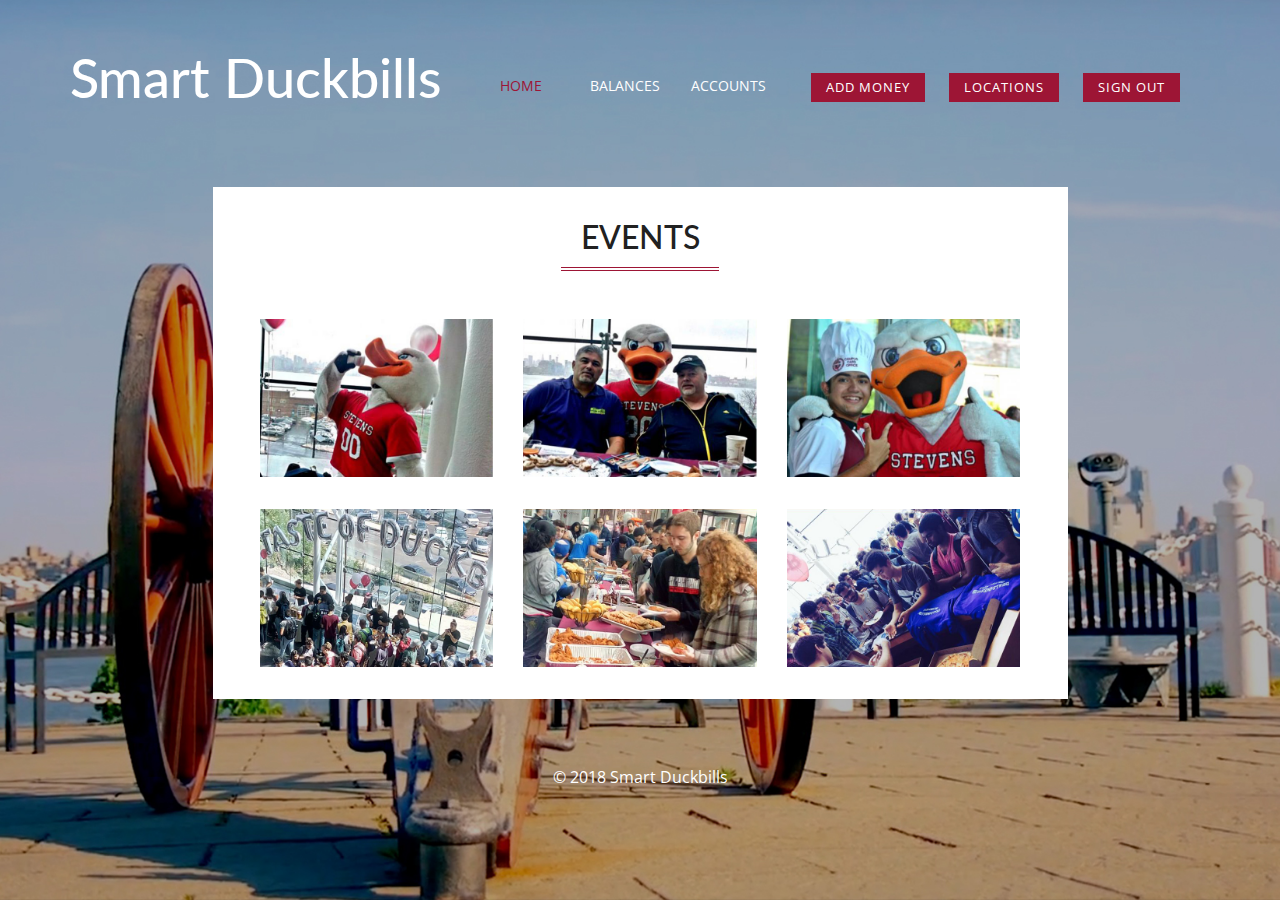
<file: code/Home.html>
<!DOCTYPE html>
<html>

<head>
	<title>Smart Duckbills</title>
	<!-- for-mobile-apps -->
	<meta name="viewport" content="width=device-width, initial-scale=1">
	<meta http-equiv="Content-Type" content="text/html; charset=utf-8" />
	<meta name="keywords" content="Modern CV Responsive web template, Bootstrap Web Templates, Flat Web Templates, Android Compatible web template, 
Smartphone Compatible web template, free webdesigns for Nokia, Samsung, LG, SonyEricsson, Motorola web design" />
	<script type="application/x-javascript"> addEventListener("load", function() { setTimeout(hideURLbar, 0); }, false);
		function hideURLbar(){ window.scrollTo(0,1); } </script>
	<!-- //for-mobile-apps -->
	<link href="css/bootstrap.css" rel="stylesheet" type="text/css" media="all" />
	<link href="css/main-style.css" rel="stylesheet" type="text/css" media="all" />
	<link rel="stylesheet" href="css/swipebox.css">
	<!-- js -->
	<script type="text/javascript" src="js/jquery-2.1.4.min.js"></script>
	<!-- //js -->
	<link href='//fonts.googleapis.com/css?family=Lato:400,100,100italic,300,300italic,400italic,700,700italic,900,900italic'
	 rel='stylesheet' type='text/css'>
	<link href='//fonts.googleapis.com/css?family=Open+Sans:400,300,300italic,400italic,600,600italic,700,700italic,800,800italic'
	 rel='stylesheet' type='text/css'>
	 <script type="text/javascript">
	 	function button_alert(){
	 		alert("Submit success!");
	 	} 
	 </script>
</head>

<body>
	<div class="banner_body">
		<div class="container">
			<div class="w3ls_logo_nav">
				<div class="w3ls_logo_nav_right">
					<div class="sap_tabs">
						<div class="w3ls_logo_nav_left">
							<h1>
								<a href="Home.html">Smart Duckbills</a>
							</h1>
						</div>
						<div id="horizontalTab" style="display: block; width: 100%; margin: 0px;">
							<div class="resp-tabs-container">
								<ul class="resp-tabs-list">
									<li class="resp-tab-item" aria-controls="tab_item-1" id="tab_item-1">Home</li>
									<li class="resp-tab-item" aria-controls="tab_item-3" id="tab_item-3">Balances</li>
									<li class="resp-tab-item" aria-controls="tab_item-4" id="tab_item-4">Accounts</li>

									<button class="addmoney" onclick="location.href='addmoney.html'">Add Money</button>
									<button class="location" onclick="location.href='location.html'">Locations</button>
									<button class="signout" onclick="location.href='index.html'">Sign Out</button>
								</ul>
								<div class="tab-1 resp-tab-content" aria-labelledby="tab_item-1">
									<!-- work -->
									<div class="agileits_agile_about">
										<h3>EVENTS</h3>
										<div class="agileits_agile_about_portfolio">
											<div class="col-md-4 agileits_agile_about_portfolio_left">
												<div class="w3_portfolio_grid view second-effect">
													<a href="images/2.jpg" class="swipebox" title="Spring 2018 Taste of DuckBills Event">
														<img src="images/2.jpg" alt=" " class="img-responsive" />
														<div class="mask">
															<p>EVENT 1</p>
														</div>
													</a>
												</div>
											</div>
											<div class="col-md-4 agileits_agile_about_portfolio_left">
												<div class="w3_portfolio_grid view second-effect">
													<a href="images/3.jpg" class="swipebox" title="Spring 2018 Taste of DuckBills Event">
														<img src="images/3.jpg" alt=" " class="img-responsive" />
														<div class="mask">
															<p>EVENT 2</p>
														</div>
													</a>
												</div>
											</div>
											<div class="col-md-4 agileits_agile_about_portfolio_left">
												<div class="w3_portfolio_grid view second-effect">
													<a href="images/4.jpg" class="swipebox" title="Spring 2018 Taste of DuckBills Event">
														<img src="images/4.jpg" alt=" " class="img-responsive" />
														<div class="mask">
															<p>EVENT 3</p>
														</div>
													</a>
												</div>
											</div>
											<div class="clearfix"> </div>
										</div>
										<div class="agileits_agile_about_portfolio1">
											<div class="col-md-4 agileits_agile_about_portfolio_left">
												<div class="w3_portfolio_grid view second-effect">
													<a href="images/5.jpg" class="swipebox" title="Spring 2018 Taste of DuckBills Event">
														<img src="images/5.jpg" alt=" " class="img-responsive" />
														<div class="mask">
															<p>EVENT 4</p>
														</div>
													</a>
												</div>
											</div>
											<div class="col-md-4 agileits_agile_about_portfolio_left">
												<div class="w3_portfolio_grid view second-effect">
													<a href="images/6.jpg" class="swipebox" title="Spring 2018 Taste of DuckBills Event">
														<img src="images/6.jpg" alt=" " class="img-responsive" />
														<div class="mask">
															<p>EVENT 5</p>
														</div>
													</a>
												</div>
											</div>
											<div class="col-md-4 agileits_agile_about_portfolio_left">
												<div class="w3_portfolio_grid view second-effect">
													<a href="images/7.jpg" class="swipebox" title="Spring 2018 Taste of DuckBills Event">
														<img src="images/7.jpg" alt=" " class="img-responsive" />
														<div class="mask">
															<p>EVENT 6</p>
														</div>
													</a>
												</div>
											</div>
											<div class="clearfix"> </div>
										</div>
										<!-- swipe box js -->
										<script src="js/jquery.swipebox.min.js"></script>
										<script type="text/javascript">
											jQuery(function ($) {
												$(".swipebox").swipebox();
											});
										</script>
										<!-- //swipe box js -->
									</div>
									<!-- //work -->
								</div>

								<div class="tab-4 resp-tab-content" aria-labelledby="tab_item-4">
									<!-- blog -->
									<div class="agileits_agile_about">
										<h3>
											<font>Balances and Recent Transactions</font>
										</h3>
										10 Transactions in
										<select>
											<option value="past 1 week">past 1 week</option>
											<option value="past 1 month">past 1 month</option>
											<option value="past 3 months">past 3 months</option>
											<option value="past 6 months">past 6 months</option>
											<option value="past 1 year">past 1 year</option>
										</select>
										<style type="text/css">
											div.no1 {
												background-color: gray;
												padding: 20px;
											}
										</style>
										<style type="text/css">
											p.no2 {
												display: inline-block;
											}
										</style>
										<style type="text/css">
											li {
												float: left;
											}
										</style>

										<div>

											<div>
												<p style="padding: 20px;">
													<li style="margin:0px 45px">Time </li>
													<li style="margin:0px 45px">Payment Details</li>
													<li style="margin:0px 45px">Transactions </li>
													<li style="margin:0px 45px">Balances</li>
												</p>
											</div>
											<hr/>

											<div class="no1">
												<p class="no2" style="margin:0px 20px">2017-09-15 11:54:10</p>
												<p class="no2" style="margin:0px 50px"> -$9.65</p>
												<p class="no2" style="margin:0px 50px">Gourmet - Pieces 3 - Change</p>
												<p class="no2" style="margin:0px 30px">$11.05</p>
											</div>


											<hr/>

											<div class="no1">
												<p class="no2" style="margin:0px 20px">2017-08-31 11:04:13</p>
												<p class="no2" style="margin:0px 50px"> -$9.65</p>
												<p class="no2" style="margin:0px 50px">Gourmet - Pieces 3 - Change</p>
												<p class="no2" style="margin:0px 30px">$20.70</p>
											</div>


											<hr/>
											<div class="no1">
												<p class="no2" style="margin:0px 20px">2017-08-31 10:17:20</p>
												<p class="no2" style="margin:0px 50px"> +$20.00</p>
												<p class="no2" style="margin:0px 88px">JSA - Payment</p>
												<p class="no2" style="margin:0px 30px">$30.35</p>
											</div>


										</div>



										<div class="clearfix"> </div>
									</div>
									<!-- <div class="modal video-modal fade" id="myModal" tabindex="-1" role="dialog" aria-labelledby="myModal">
										<div class="modal-dialog" role="document">
											<div class="modal-content">
												<div class="modal-header">
													<button type="button" class="close" data-dismiss="modal" aria-label="Close">
														<span aria-hidden="true">&times;</span>
													</button>
												</div>
												<section>
													<div class="modal-body">
														<img src="images/8.jpg" alt=" " class="img-responsive" />
													</div>
												</section>
											</div>
										</div>
									</div> -->
								</div>
							</div>
							<div class="tab-5 resp-tab-content" aria-labelledby="tab_item-5">

								<div class="agileits_agile_about">
									<h3>
										<font>Manage Account</font>
									</h3>
									<div class="agileits_agile_about_mail">
										<form action="#" method="post">
									</div>

									<style>
										.left {
											float: left;
											width: 300px;
											height: 300px;
											/* background-color: red; */
										}

										.right {
											/* background-color: orange; */
											background-color: gray;
											padding: 20px;
											/* margin-left: 10px; */
											height: 300px;
										}
									</style>
									<!-- <style type="text/css">div.no1 {background-color: gray; padding: 20px;}</style>	 -->

									<body>
										<div class="left">
											<p>
												<font size="4">Upload a photo for your ID card</font>
											</p>
											<p>
												<img src="images/user.jpg" alt=" " class="img-responsive" width="256" height="256" />
											</p>
											
											<input type="file" name="file" id="file" style="width:256px; height:20px;" />
											
										</div>
										<div class="right">
											<p>
												<font size="2">JPEG format, color photo (no black and white)</font>
											</p>
											<p>No larger than 1500 x 2000 pixels</p>
											<p>At least 300 x 400 pixels</p>
											<p>File size can be no larger than 2048 KB</p>
											<p>Resolution must be at least 72 dpi</p>
											<p>Photo must be from the top of shoulders to top of head with some blank space above the head
											</p>
											<p>Looking straight ahead (no profile or 3/4 angle)</p>
											<p>No hats, caps, scarves, eyeglasses or sunglasses</p>
											<p>No animals or props</p>
											<p>A straight face or smile - no funny faces, please</p>
											<p>**NOTE: If your photo does not accurately represent you, you will be asked to retake your picture in the Stevens
												ID Card Office before we issue your card to you.**</p>
										</div>
									</body>
									<br></br>
									<button class="submit" type="submit" value="Submit"  onclick="button_alert()">Submit</button>

									<button class="deactivate" type="submit" value="Deactivate">Deactivate Card</button>
									</form>
								</div>
							</div>
						</div>

					</div>
					<script src="js/easyResponsiveTabs.js" type="text/javascript"></script>
					<script type="text/javascript">
						$(document).ready(function () {
							$('#horizontalTab').easyResponsiveTabs({
								type: 'default', //Types: default, vertical, accordion           
								width: 'auto', //auto or any width like 600px
								fit: true   // 100% fit in a container
							});
						});			
					</script>
				</div>
				<div class="clearfix"> </div>
			</div>
			<div class="agileits_copyright">
				<p>© 2018 Smart Duckbills
				</p>
			</div>
		</div>
	</div>
	<!-- for bootstrap working -->
	<script src="js/bootstrap.js"></script>
	<!-- //for bootstrap working -->
</body>

</html>
</file>
<file: code/css/main-style.css>
/*--
Author: W3layouts
Author URL: http://w3layouts.com
License: Creative Commons Attribution 3.0 Unported
License URL: http://creativecommons.org/licenses/by/3.0/
--*/
html, body{
    font-size: 100%;
	font-family: 'Open Sans', sans-serif;
	background: url(../images/1.jpg) no-repeat 0px 0px;
    background-size: cover;
    -webkit-background-size: cover;
    -moz-background-size: cover;
    -o-background-size: cover;
    -ms-background-size: cover;
    background-attachment: fixed;
}
p{
	margin:0;
}
p,ul li,ol li{
	font-size:14px;
}
h1,h2,h3,h4,h5,h6{
	font-family: 'Lato', sans-serif;
	margin:0;
}
ul,label{
	margin:0;
	padding:0;
}
body a:hover{
	text-decoration:none;
}
input[type="submit"],ul.address li ul.address-text li a,.agile_about_blog_right_grid a,.agileits_copyright p a,.agileinfo_map_color_grid_left p a,.wthree_tab_content_pos1 ul li a{
	transition: .5s ease-in;
	-webkit-transition: .5s ease-in;
	-moz-transition: .5s ease-in;
	-o-transition: .5s ease-in;
	-ms-transition: .5s ease-in;
}
.banner_body{
	padding:3em 0 4em;
}
.w3ls_logo_nav_right {
    position: relative;
}
.w3ls_logo_nav_left h1 a{
	font-size:1.5em;
	color:#fff;
	text-decoration:none;
}
/*-- Tabs --*/

.sap_tabs {
	clear: both;
}

.tab_box {
	background: #fd926d;
	padding: 2em;
}

.top1 {
	margin-top: 2%;
}

.resp-tabs-list {
    list-style: none;
    text-align: center;
    position: absolute;
    width:65%;
    top: 0;
    right: 0;
}

.resp-tab-item {
    cursor: pointer;
    display: inline-block;
    margin: 0;
    outline: none;
    -webkit-transition: all 0.3s ease-out;
    -moz-transition: all 0.3s ease-out;
    -ms-transition: all 0.3s ease-out;
    -o-transition: all 0.3s ease-out;
    transition: all 0.3s ease-out;
    width: 14%;
    padding:2em 0 0 0;
    text-transform: uppercase;
    color: #fff;
    text-align: center;
}

.resp-tab-item li:last-child{
	border-right:none;
}

.resp-tab-active,.resp-tab-item:hover {
	text-shadow: none;
	color:#9d1535;
}

.resp-tabs-container {
	clear: left;
}

h2.resp-accordion {
	cursor: pointer;
	padding: 5px;
	display: none;
}

.resp-tab-content {
	display: none;
	padding: 5em 0 0;
}

.resp-content-active, .resp-accordion-active {
	display: block;
}
.location {
	color: #fff;
	background: #9d1535;
	border: none;
	padding: 5px 15px;
	margin-top: 25px;
	margin-left: 20px;
	outline: none;
	text-transform: uppercase;
	font-size: 13px;
	cursor: pointer;
	letter-spacing: 1px;
	font-family: 'Open Sans', sans-serif;
	-webkit-transition: 0.5s all;
	-o-transition: 0.5s all;
	-moz-transition: 0.5s all;
	-ms-transition: 0.5s all;
	transition: 0.5s all;
}
.location:hover {
    background: #000;
	-webkit-transition: 0.5s all;
    -o-transition: 0.5s all;
    -moz-transition: 0.5s all;
    -ms-transition: 0.5s all;
	transition: 0.5s all;
}
.addmoney {
	color: #fff;
	background: #9d1535;
	border: none;
	padding: 5px 15px;
	margin-top: 25px;
	margin-left: 0;
	outline: none;
	text-transform: uppercase;
	font-size: 13px;
	cursor: pointer;
	letter-spacing: 1px;
	font-family: 'Open Sans', sans-serif;
	-webkit-transition: 0.5s all;
	-o-transition: 0.5s all;
	-moz-transition: 0.5s all;
	-ms-transition: 0.5s all;
	transition: 0.5s all;
}
.addmoney:hover {
    background: #000;
	-webkit-transition: 0.5s all;
    -o-transition: 0.5s all;
    -moz-transition: 0.5s all;
    -ms-transition: 0.5s all;
	transition: 0.5s all;
}
.signout {
	color: #fff;
	background: #9d1535;
	border: none;
	padding: 5px 15px;
	margin-top: 25px;
	margin-left: 20px;
	outline: none;
	text-transform: uppercase;
	font-size: 13px;
	cursor: pointer;
	letter-spacing: 1px;
	font-family: 'Open Sans', sans-serif;
	-webkit-transition: 0.5s all;
	-o-transition: 0.5s all;
	-moz-transition: 0.5s all;
	-ms-transition: 0.5s all;
	transition: 0.5s all;
}
.signout:hover {
    background: #000;
	-webkit-transition: 0.5s all;
    -o-transition: 0.5s all;
    -moz-transition: 0.5s all;
    -ms-transition: 0.5s all;
	transition: 0.5s all;
}
.submit {
	color: #fff;
	background: #9d1535;
	border: none;
	padding: 5px 15px;
	margin-top: 25px;
	margin-left: 0;
	outline: none;
	text-transform: uppercase;
	font-size: 13px;
	cursor: pointer;
	letter-spacing: 1px;
	font-family: 'Open Sans', sans-serif;
	-webkit-transition: 0.5s all;
	-o-transition: 0.5s all;
	-moz-transition: 0.5s all;
	-ms-transition: 0.5s all;
	transition: 0.5s all;
}
.submit:hover {
    background: #000;
	-webkit-transition: 0.5s all;
    -o-transition: 0.5s all;
    -moz-transition: 0.5s all;
    -ms-transition: 0.5s all;
	transition: 0.5s all;
}
.deactivate {
	color: #fff;
	background: #9d1535;
	border: none;
	padding: 5px 15px;
	margin-top: 25px;
	margin-left: 530px;
	outline: none;
	text-transform: uppercase;
	font-size: 13px;
	cursor: pointer;
	letter-spacing: 1px;
	font-family: 'Open Sans', sans-serif;
	-webkit-transition: 0.5s all;
	-o-transition: 0.5s all;
	-moz-transition: 0.5s all;
	-ms-transition: 0.5s all;
	transition: 0.5s all;
}
.deactivate:hover {
    background: #000;
	-webkit-transition: 0.5s all;
    -o-transition: 0.5s all;
    -moz-transition: 0.5s all;
    -ms-transition: 0.5s all;
	transition: 0.5s all;
}
/*-- //Tabs --*/
.wthree_tab_content img {
    margin-left:10em;
}
.wthree_tab_content{
	position:relative;
	width: 75%;
    margin: 0 auto;
}
.wthree_tab_content_pos1{
	position: absolute;
    bottom:15%;
    right:7%;
}
.wthree_tab_content_pos1 ul li{
	display:inline-block;
}
.wthree_tab_content_pos1 ul li a{
	width:30px;
	height:30px;
}
.wthree_tab_content_pos1 ul li a.facebook{
	background:url(../images/img-sp.png) no-repeat -75px -33px #3b5998;
	display:block;
}
.wthree_tab_content_pos1 ul li a.twitter{
	background:url(../images/img-sp.png) no-repeat 1px -33px #55acee;
	display:block;
}
.wthree_tab_content_pos1 ul li a.g{
	background:url(../images/img-sp.png) no-repeat -38px -34px #dd4b39;
	display:block;
}
.wthree_tab_content_pos1 ul li a.facebook:hover{
	background:url(../images/img-sp.png) no-repeat -75px -33px #2C4374;
	display:block;
}
.wthree_tab_content_pos1 ul li a.twitter:hover{
	background:url(../images/img-sp.png) no-repeat 1px -33px #3B93D7;
	display:block;
}
.wthree_tab_content_pos1 ul li a.g:hover{
	background:url(../images/img-sp.png) no-repeat -38px -34px #C23C2B;
	display:block;
}
.wthree_tab_content_pos{
	position: absolute;
    top: 6%;
    left:-22%;
    width: 60%;
    padding: 1.5em;
    background: #9d1535;
}
.wthree_tab_content_pos_grid{
	padding: 1.5em;
    border: 4px double #fff;
}
.wthree_tab_content_pos_grid h2 {
    font-size: 1.2em;
    color: #000;
    background: #FFEB00;
    display: inline-block;
    padding: .5em 1.5em;
    position: relative;
}
.wthree_tab_content_pos_grid h2:before {
    width: 0;
    height: 0;
    position: absolute;
    content: '';
    bottom: -9px;
    left: 12px;
    border-style: solid;
    border-width:13px 40px 0 0px;
    border-color: #FFEB00 transparent transparent transparent;
}
.wthree_tab_content_pos_grid h3 {
    font-size:2em;
    color: #212121;
    margin: 0.5em 0 0;
}
.wthree_tab_content_pos_grid h6 {
    font-size: 1em;
    color: #424242;
    margin-top: 0.8em;
}
ul.address {
    margin-top: 1em;
    border-top: 1px solid #424242;
    padding-top: 0.5em;
}
ul.address li {
    display: block;
}
ul.address li ul.address-text li:nth-child(1) {
    width: 28%;
}
ul.address li ul.address-text li {
    display: inline-block;
    color: #fff;
    margin-top: 1em;
    font-weight: 100;
}
ul.address li ul.address-text li a {
    color: #fff;
    text-decoration: none;
}
ul.address li ul.address-text li a:hover{
    color: #212121;
}
.agileits_copyright{
	margin:4em 0 0;
	text-align:center;
}
.agileits_copyright p{
	color:#fff;
	line-height:1.8em;
	font-size:1em;
}
.agileits_copyright p a{
	text-decoration:none;
	color:#FFEB00;
}
.agileits_copyright p a:hover{
	color:#fff;
}
/*-- about --*/
.agile_about,.agileits_agile_about{
	padding:2em;
	background:#fff;
	width: 75%;
}
.agile_about{
	position:relative;
	margin: 3em auto 0;
}
.agileits_agile_about{
	margin: 0 auto;
}
.agile_about_pos{
	position: absolute;
    top: -110%;
    left:42%;
}
.agileits_agile_about h3{
	text-align:center;
	color:#212121;
	font-size:2em;
	position:relative;
	padding-bottom:.5em;
	margin-bottom:1.5em;
}
.agileits_agile_about h3:after{
	content: '';
    position: absolute;
    bottom: 0;
    left: 40%;
    border-bottom: 4px double #9d1535;
    width: 20%;
}
.agileits_agile_about_left p{
	color:#999;
	line-height:2em;
}
.agileits_agile_about_right h4{
	font-size: 1em;
    color: #212121;
    position: relative;
    line-height: 2em;
    padding-left: 2.5em;
}
.agileits_agile_about_right h4:before{
	content: '';
    background: url(../images/img-sp.png) no-repeat -2px -1px;
    display: block;
    width: 25px;
    height: 25px;
    position: absolute;
    top: 0%;
    left: 0%;
}
.skills {
	width: 100%;
    margin: 1em 0 0;
    height: 20px;
    background: #EBEBEB;
}
.skills,.skills1,.skills2,.skills3,.skills4{
	position:relative;
}
.bar{
	position:absolute;
	top:0%;
	left:5%;
}
.bar p{ 
	color: #212121;
    font-size: 13px;
	text-transform:uppercase;
}
.skill1,.skill3,.skill4,.skill5 {
	height: 100%;
	display: block;
	background-color:#F1DE00;
}
.agileits_skills_grids{
	margin:1em 0 0;
}
/*-- blog --*/
.agile_about_blog_left_grid{
	position:relative;
}
.agile_about_blog_left_grid_pos{
	position:absolute;
	top:5%;
	right:5%;
	width:100px;
	height:100px;
	background:#9d1535;
}
.agile_about_blog_left_grid_pos ul li{
	display: block;
    font-size: 14px;
    color: #fff;
    text-align: center;
    padding: .7em 0 0;
}
.agile_about_blog_left_grid_pos ul li:first-child{
	font-size: 1.3em;
    border-bottom: 1px solid #fff;
    padding: .5em 0;
    font-weight: bold;
}
.modal-header {
    font-size: 2em;
    text-align: center;
    color: #212121;
    padding: 20px;
}
.modal-header .close {
    margin-top: -2px;
    width: 25px;
    height: 25px;
    border-radius: 25px;
    background:#9d1535;
    color: #fff;
    opacity: 1;
	outline:none;
}
.modal-body p {
    margin: 2em 1em 1em;
    line-height: 2em;
    color: #999;
}
.modal-body p i{
	color:#212121;
	display:block;
	margin:1em 0 0;
}
.agile_model a{
	font-size:1.3em;
	color:#212121;
	text-transform:capitalize;
	text-decoration:none;
}
.agile_model a:focus{
	outline:none;
}
.agile_model a:hover{
	color:#9d1535;
}
.agile_about_blog_right_grid_list ul{
	padding:1em 0;
}
.agile_about_blog_right_grid_list ul li{
	color:#999;
	margin-right:1.5em;
	display:inline-block;
}
.agile_about_blog_right_grid_list ul li span{
	padding-right:1em;
	color:#9d1535;
}
.agile_about_blog_right_grid_list ul li a{
	color:#999;
	text-decoration:none;
}
.agile_about_blog_right_grid_list ul li a:hover{
	color:#9d1535;
}
.agile_about_blog_right_grid p{
	color:#999;
	line-height:2em;
}
.agile_model {
    margin: 3em 0 0;
}
.agileits_agile_about_blog:nth-child(3){
	margin:2em 0 0;
}
/*-- portfolio --*/
.agileits_agile_about_portfolio1 {
    margin: 2em 0 0;
}
.view {
    float: none;
    overflow: hidden;
    position: relative;
    text-align: center;
}
.view .mask, .view .content {
   position: absolute;
   overflow: hidden;
   top: 0;
   left: 0;
}
.view img {
   display: block;
   position: relative;
}
/* SECOND EFFECTS */

.second-effect .mask {
   opacity: 0;
   overflow:visible;
   border:0px solid rgba(0,0,0,0.7);
   -moz-box-sizing:border-box;
   -webkit-box-sizing:border-box;
   box-sizing:border-box;
   -o-box-sizing:border-box;
   -ms-box-sizing:border-box;
   -webkit-transition: all 0.4s ease-in-out;
   -moz-transition: all 0.4s ease-in-out;
   -o-transition: all 0.4s ease-in-out;
   -ms-transition: all 0.4s ease-in-out;
   transition: all 0.4s ease-in-out;
   text-align:center;
   width:100%;
   height:100%;
}
.second-effect:hover .mask {
	opacity: 1;
    border:50px solid rgba(35, 214, 231, 0.64);
    background: rgba(0, 0, 0, 0.45);
}
.second-effect .mask p {
    font-size:1em;
    color: #fff;
    text-transform: capitalize;
    padding: 1em 0 0;
	display: inline-block;
}
/*-- contact --*/
.agileits_agile_about_mail input[type="text"],.agileits_agile_about_mail input[type="email"],.agileits_agile_about_mail textarea{
	outline: none;
    background: #FCFCFC;
    border:1px solid #DDDDDD;
    padding: 10px;
    font-size: 14px;
    color: #999;
    width: 100%;
}
.agileits_agile_about_mail textarea{
	min-height: 200px;
    margin: 1em 0 1em 1.1em;
    width: 95.9% !important;
}
.agileits_agile_about_mail input[type="submit"]{
	outline: none;
    background:#9d1535;
    border:none;
    padding: 10px 0;
    font-size: 14px;
    color: #fff;
    width: 30%;
	text-transform:uppercase;
	margin-left:1.1em;
}
.agileits_agile_about_mail input[type="submit"]:hover{
	background:#FFEB00;
	color:#212121;
}
.agileits_agile_about_mail input[type="email"],.agileits_agile_about_mail input[type="text"]:nth-child(1){
	margin-bottom:1em;
}
.w3agile_map{
	position:relative;
	text-align: center;
}
.agileinfo_map_color{
	position: absolute;
    top: 0%;
    left:12.5%;
    background:rgba(34, 34, 34, 0.67);
}
.w3agile_map iframe, .agileinfo_map_color {
    width: 75%;
    min-height:200px;
}
.agileinfo_map_color_grid_left h4{
	font-weight:600;
	color:#fff;
	font-size:1.2em;
	padding-bottom:.5em;
	position:relative;
	margin-bottom:1em;
}
.agileinfo_map_color_grid_left h4 span{
	padding-right:1em;
	color:#9d1535;
}
.agileinfo_map_color_grid_left h4:after{
	content: '';
    background: #fff;
    height: 2px;
    width: 23%;
    position: absolute;
    bottom: 0%;
    left: 19%;
}
.agileinfo_map_color_grid_left p{
	color:#fff;
	line-height:2em;
}
.agileinfo_map_color_grid {
    padding: 3em 3em 0;
    text-align: center;
}
.agileinfo_map_color_grid_left p a{
	color:#fff;
	text-decoration:none;
}
.agileinfo_map_color_grid_left p a:hover{
	color:#9d1535;
}
/*-----start-responsive-design------*/
@media (max-width:1366px){
	.wthree_tab_content {
		width: 67%;
	}
	.wthree_tab_content_pos1 {
		right: -5%;
	}
	.agile_about_pos {
		left: 43%;
	}
}
@media (max-width:1280px){
	.wthree_tab_content img {
		margin-left: 8em;
	}
	.wthree_tab_content_pos1 {
		right: -1%;
	}
}
@media (max-width:1080px){
	.wthree_tab_content_pos {
		top: 4%;
		width: 73%;
		padding: 1em;
	}
	.agile_about, .agileits_agile_about,.w3agile_map iframe, .agileinfo_map_color {
		width: 80%;
	}
	.w3ls_logo_nav_left h1 a {
		font-size: 1.3em;
	}
	.wthree_tab_content_pos_grid h3 {
		font-size: 1.8em;
	}
	.wthree_tab_content_pos1 {
		right: -10%;
	}
	.second-effect:hover .mask {
		border: 42px solid rgba(35, 214, 231, 0.64);
	}
	.agile_model {
		margin: 1.5em 0 0;
	}
	.agileits_agile_about h3 {
		font-size: 1.8em;
	}
	.agileinfo_map_color {
		left: 10%;
	}
	.agileinfo_map_color_grid_left h4:after {
		left: 17%;
	}
	.agileinfo_map_color_grid_left {
		padding: 0;
	}
}
@media (max-width:1024px){
	.agile_about_pos {
		left: 44%;
		width: 100px;
		top: -79%;
	}
	.agile_about, .agileits_agile_about {
		padding: 1.8em;
	}
}
@media (max-width: 991px){
	.w3ls_logo_nav_left h1 a {
		font-size: 1.2em;
	}
	.resp-tab-item {
		width: 19%;
		padding: 1.5em 0 0;
	}
	
	.wthree_tab_content_pos_grid h2 {
		font-size: 1em;
	}
	.wthree_tab_content_pos_grid h3 {
		font-size: 1.5em;
	}
	.wthree_tab_content_pos_grid {
		padding: 1em;
	}
	.wthree_tab_content_pos {
		top: -5%;
	}
	.wthree_tab_content_pos1 {
		right: -20%;
	}
	.agileits_copyright p {
		font-size: 14px;
	}
	.agileits_agile_about h3 {
		font-size: 1.6em;
		margin-bottom: 1.2em;
	}
	.agileits_agile_about h3:after {
		left: 35%;
		width: 30%;
	}
	.agileits_agile_about_right {
		margin: 2em 0 1em;
	}
	.agileits_agile_about_portfolio_left {
		float: left;
		width: 33.33%;
	}
	.agile_about, .agileits_agile_about, .w3agile_map iframe, .agileinfo_map_color {
		width: 90%;
	}
	.second-effect:hover .mask {
		border: 30px solid rgba(35, 214, 231, 0.64);
	}
	.agileits_agile_about_mail_left:nth-child(2) {
		margin: 1em 0 0;
	}
	.agileinfo_map_color_grid_left {
		float: left;
		width: 33.33%;
	}
	.agileinfo_map_color_grid_left p {
		font-size: 13px;
	}
	.agileinfo_map_color {
		left: 5%;	
	}
}
@media (max-width: 800px){
	.resp-tab-content {
		padding: 3em 0 0;
	}
}
@media (max-width: 768px){
	.wthree_tab_content img {
		margin-left: 6.5em;
	}
	.resp-tab-content {
		padding: 4em 0 0;
	}
	.wthree_tab_content_pos1 {
		right:-16%;
	}
}
@media (max-width: 736px){
	.w3ls_logo_nav_left h1 a {
		font-size: 1.1em;
	}
	.resp-tab-item {
		width: 19%;
		padding: 1.3em 0 0;
	}
	.second-effect:hover .mask {
		border: 27px solid rgba(35, 214, 231, 0.64);
	}
	.agileinfo_map_color_grid {
		padding: 3em 2em 0;
	}
	.agile_about, .agileits_agile_about, .w3agile_map iframe, .agileinfo_map_color {
		width: 91%;
	}
	.agileinfo_map_color {
		left: 4.5%;
	}
}
@media (max-width: 667px){
	.wthree_tab_content img {
		margin-left: 0;
	}
	.wthree_tab_content_pos1 {
		right: 4%;
	}
	.wthree_tab_content_pos {
		top: auto;
		left: 0%;
		width: 100%;
	}
	.wthree_tab_content {
		width: 80%;
		padding-bottom: 21em;
	}
	.resp-tab-content {
		padding: 3em 0 0;
	}
	.second-effect:hover .mask {
		border: 21px solid rgba(35, 214, 231, 0.64);
	}
}
@media (max-width: 640px){
	.w3ls_logo_nav_left h1 a {
		font-size: 1em;
	}
	.resp-tab-item {
		font-size: 13px;
	}
	.wthree_tab_content_pos_grid {
		padding: 1.5em;
	}
	.wthree_tab_content {
		padding-bottom: 22em;
	}
	.agileits_copyright {
		margin: 3em 0 0;
	}
	.agileits_agile_about_portfolio_left {
		float: none;
		width: 75%;
		margin: 0 auto;
	}
	.agileits_agile_about_portfolio_left:nth-child(2) {
		margin: 1em auto;
	}
	.agileits_agile_about_portfolio1 {
		margin: 1em 0 0;
	}
	.second-effect:hover .mask {
		border: 86px solid rgba(35, 214, 231, 0.64);
	}
	.agileinfo_map_color {
		left: 4.6%;
	}
	.agileinfo_map_color_grid {
		padding: 2.5em 1em 0;
	}
	.agileits_agile_about_mail input[type="submit"] {
		width: 45%;
	}
}
@media (max-width: 600px){
	.resp-tab-item {
		padding: 1.1em 0 0;
	}
	.banner_body {
		padding: 3em 0;
	}
	.agile_about_pos {
		left: 41%;
	}
	.second-effect:hover .mask {
		border: 77px solid rgba(35, 214, 231, 0.64);
	}
	.agileits_agile_about h3 {
		font-size: 1.5em;
	}
	.agile_model a {
		font-size: 1.2em;
	}
	.modal-header {
		font-size: 1.7em;
		padding: 15px;
	}
	.agileinfo_map_color {
		left: 4.5%;
	}
}
@media (max-width: 568px){
	.w3ls_logo_nav_left {
		text-align: center;
	}
	.resp-tabs-list {
		width: 100%;
		position: inherit;
		padding: 1em 0 0;
	}
	.banner_body {
		padding: 2em 0;
	}
	.resp-tab-content {
		padding: 3em 0 0;
	}
	.agileits_copyright {
		margin: 2em 0 0;
	}
	.agileits_agile_about {
		padding: 1.5em;
	}
	.resp-tab-item {
		padding: 0;
	}
	.second-effect:hover .mask {
		border: 72px solid rgba(35, 214, 231, 0.64);
	}
	.agileinfo_map_color {
		left: 4.4%;
	}
}
@media (max-width: 480px){
	.wthree_tab_content_pos_grid h3 {
		font-size: 1.3em;
	}
	.wthree_tab_content {
		width: 90%;
		padding-bottom: 21.5em;
	}
	.agileits_agile_about_left,.agileits_agile_about_right,.agileits_skills_grid{
		padding: 0;
	}
	.agileits_agile_about_portfolio_left {
		width: 93%;
	}
	.agileinfo_map_color_grid_left {
		float: none;
		width: 100%;
	}
	.agileinfo_map_color_grid_left:nth-child(2) {
		margin: 2em 0;
	}
	.agileinfo_map_color_grid {
		padding: 2em 1em 0;
	}
	.w3agile_map iframe, .agileinfo_map_color {
		min-height: 410px;
	}
	.agileinfo_map_color_grid_left h4:after {
		left: 29%;
		width: 15%;
	}
}
@media (max-width: 414px){
	.wthree_tab_content_pos_grid h6 {
		font-size: 14px;
	}
	.agile_about_pos {
		left: 38%;
	}
	.second-effect:hover .mask {
		border: 63px solid rgba(35, 214, 231, 0.64);
	}
	.agile_model a {
		font-size: 1.1em;
	}
	.agileits_agile_about_blog_left,.agileits_agile_about_blog_right,.agileits_agile_about_mail_left{
		padding: 0;
	}
	.agile_about, .agileits_agile_about, .w3agile_map iframe, .agileinfo_map_color {
		width: 100%;
	}
	.agileits_agile_about_mail textarea {
		margin: 1em 0 1em;
		width: 100% !important;
	}
	.agileits_agile_about_mail input[type="submit"] {
		width: 100%;
		margin: 0;
	}
	.agileinfo_map_color {
		left: 0;
	}
	.w3agile_map iframe, .agileinfo_map_color {
		min-height: 430px;
	}
}
@media (max-width: 384px){
	.resp-tab-item {
		width: 100%;
		display: block;
		padding: .5em 0;
	}
	.resp-tab-active, .resp-tab-item:hover {
		text-shadow: none;
		color: #fff;
		background: #9d1535;
	}
	.resp-tab-content {
		padding: 1em 0 0;
	}
	.wthree_tab_content {
		width: 100%;
		padding-bottom: 21.2em;
	}
	.wthree_tab_content_pos_grid h3 {
		font-size: 1.2em;
	}
	.agile_about {
		padding: 1.5em;
	}
	.agile_about_pos {
		width: 90px;
	}
	.agileits_agile_about h3:after {
		left: 30%;
		width: 40%;
	}
	.agileits_agile_about_portfolio_left {
		width: 100%;
	}
}
@media (max-width: 375px){
	.wthree_tab_content {
		padding-bottom: 23.2em;
	}
	.second-effect:hover .mask {
		border: 58px solid rgba(35, 214, 231, 0.64);
	}
	.modal-body p {
		margin: 2em 0em 1em;
	}
}
@media (max-width:320px){
	.wthree_tab_content_pos_grid {
		padding: 1em;
	}
	.wthree_tab_content_pos_grid h2 {
		font-size: 14px;
	}
	.wthree_tab_content_pos_grid h3 {
		font-size:1.1em;
	}
	.wthree_tab_content_pos_grid h6,.agile_about_blog_left_grid_pos ul li,.agileits_agile_about_mail input[type="text"], .agileits_agile_about_mail input[type="email"], .agileits_agile_about_mail textarea {
		font-size: 13px;
	}
	.agile_model a,.agileinfo_map_color_grid_left h4 {
		font-size: 1em;
	}
	.agileinfo_map_color_grid_left h4:after {
		left: 27%;
	}
	.w3agile_map iframe, .agileinfo_map_color {
		min-height: 400px;
	}
	.agileits_agile_about_blog:nth-child(3) {
		margin: 1em 0 0;
	}
	.agile_about_blog_right_grid_list ul {
		padding: .5em 0;
	}
	p, ul li, ol li {
		font-size: 13px;
	}
	ul.address li ul.address-text li {
		font-size: 11px;
	}
	.wthree_tab_content {
		padding-bottom: 18em;
	}
	.agileits_copyright p {
		font-size: 13px;
	}
	.agileits_copyright {
		margin: 1.5em 0 0;
	}
	.agileits_agile_about h3 {
		font-size: 1.4em;
		margin-bottom: 1em;
	}
	.agileits_agile_about h3:after {
		left: 22%;
		width: 55%;
	}
	.agileits_agile_about_right h4 {
		font-size: 14px;
	}
	.agileits_skills_grids {
		margin: 0;
	}
	.agileits_agile_about_right {
		margin:1.5em 0 0.5em;
	}
	.bar {
		top: 13%;
	}
	.bar p {
		font-size: 12px;
	}
	.agileits_agile_about_portfolio_left {
		padding: 0;
	}
	.second-effect:hover .mask {
		border: 50px solid rgba(35, 214, 231, 0.64);
	}
	.agileits_agile_about_portfolio_left:nth-child(2) {
		margin: 1em auto;
	}
	.agileits_agile_about_portfolio1 {
		margin: 1em 0 0;
	}
	.agile_about_blog_left_grid_pos {
		width: 80px;
		height: 80px;
	}
	.agile_about_blog_left_grid_pos ul li:first-child {
		font-size: 1.1em;
	}
	.modal-header {
		font-size: 1.4em;
	}
	.agileits_agile_about {
		padding: 1em;
	}
	.w3ls_logo_nav_left h1 a {
		font-size: .9em;
	}
}
</file>
<file: code/css/swipebox.css>
/*! Swipebox v1.2.8 | Constantin Saguin csag.co | MIT License | github.com/brutaldesign/swipebox */
html.swipebox-html.swipebox-touch {
  overflow: hidden !important;
}

#swipebox-overlay img {
  border: none !important;
}

#swipebox-overlay {
  width: 100%;
  height: 100%;
  position: fixed;
  top: 0;
  left: 0;
  z-index: 99999 !important;
  overflow: hidden;
  -webkit-user-select: none;
  -moz-user-select: none;
  -ms-user-select: none;
  user-select: none;
}

#swipebox-container {
  position: relative;
  width: 100%;
  height: 100%;
}

#swipebox-slider {
  -webkit-transition: -webkit-transform 0.4s ease;
  transition: transform 0.4s ease;
  height: 100%;
  left: 0;
  top: 0;
  width: 100%;
  white-space: nowrap;
  position: absolute;
  display: none;
  cursor: pointer;
}
#swipebox-slider .slide {
  height: 100%;
  width: 100%;
  line-height: 1px;
  text-align: center;
  display: inline-block;
}
#swipebox-slider .slide:before {
  content: "";
  display: inline-block;
  height: 43%;
  width: 1px;
  margin-right: -1px;
}
#swipebox-slider .slide img, #swipebox-slider .slide .swipebox-video-container {
  display: inline-block;
  max-height: 100%;
  max-width: 100%;
  margin: 0;
  padding: 0;
  width: auto;
  height: auto;
  vertical-align: middle;
}
#swipebox-slider .slide .swipebox-video-container {
  background: none;
  max-width: 1140px;
  max-height: 100%;
  width: 100%;
  padding: 5%;
  -webkit-box-sizing: border-box;
  box-sizing: border-box;
  -moz-box-sizing: border-box;
}
#swipebox-slider .slide .swipebox-video-container .swipebox-video {
  width: 100%;
  height: 0;
  padding-bottom: 56.25%;
  overflow: hidden;
  position: relative;
}
#swipebox-slider .slide .swipebox-video-container .swipebox-video iframe {
  width: 100% !important;
  height: 100% !important;
  position: absolute;
  top: 0;
  left: 0;
}
#swipebox-slider .slide-loading {
  background: url(../images/loader.gif) no-repeat center center;
}

#swipebox-bottom-bar,
#swipebox-top-bar {
  -webkit-transition: 0.5s all;
  transition: 0.5s all;
  -moz-transition: 0.5s all;
  position: absolute;
  left: 0;
  z-index: 999;
  height: 50px;
  width: 100%;
}

#swipebox-bottom-bar {
  bottom: -50px;
}
#swipebox-bottom-bar.visible-bars {
  -webkit-transform: translate3d(0, -50px, 0);
  transform: translate3d(0, -50px, 0);
  -moz-transform: translate3d(0, -50px, 0);
  -o-transform: translate3d(0, -50px, 0);
  -ms-transform: translate3d(0, -50px, 0);
}

#swipebox-top-bar {
    bottom: 22%;
}
#swipebox-title {
    display: block;
    width: 45%;
    text-align: center;
    margin: 0 auto !important;
}

#swipebox-prev,
#swipebox-next,
#swipebox-close {
  background-image: url(../images/icons.png)!important;
  background-repeat: no-repeat;
  border: none !important;
  text-decoration: none !important;
  cursor: pointer;
  width: 50px;
  height: 50px;
  top: 0;
}

#swipebox-arrows {
  display: block;
  margin: 0 auto;
  width: 100%;
  height: 50px;
}

#swipebox-prev {
  background-position: -32px 13px;
  float: left;
}

#swipebox-next {
  background-position: -78px 13px;
  float: right;
}

#swipebox-close {
	right: 50px;
	top: 12px;
	position: absolute;
	z-index: 9999;
	background-position: 15px 12px;
}
.swipebox-no-close-button #swipebox-close {
  display: none;
}

#swipebox-prev.disabled,
#swipebox-next.disabled {
  opacity: 0.3;
}

.swipebox-no-touch #swipebox-overlay.rightSpring #swipebox-slider {
  -webkit-animation: rightSpring 0.3s;
  animation: rightSpring 0.3s;
  -moz-animation: rightSpring 0.3s;
}
.swipebox-no-touch #swipebox-overlay.leftSpring #swipebox-slider {
  -webkit-animation: leftSpring 0.3s;
  animation: leftSpring 0.3s;
  -moz-animation: leftSpring 0.3s;
}

.swipebox-touch #swipebox-container:before, .swipebox-touch #swipebox-container:after {
  -webkit-backface-visibility: hidden;
  backface-visibility: hidden;
  -webkit-transition: all .3s ease;
  transition: all .3s ease;
  -moz-transition: all .3s ease;
  content: ' ';
  position: absolute;
  z-index: 999;
  top: 0;
  height: 100%;
  width: 20px;
  opacity: 0;
}
.swipebox-touch #swipebox-container:before {
  left: 0;
  -webkit-box-shadow: inset 10px 0px 10px -8px #656565;
  box-shadow: inset 10px 0px 10px -8px #656565;
  -moz-box-shadow: inset 10px 0px 10px -8px #656565;
}
.swipebox-touch #swipebox-container:after {
  right: 0;
  -webkit-box-shadow: inset -10px 0px 10px -8px #656565;
  box-shadow: inset -10px 0px 10px -8px #656565;
  -moz-box-shadow: inset -10px 0px 10px -8px #656565;
}
.swipebox-touch #swipebox-overlay.leftSpringTouch #swipebox-container:before {
  opacity: 1;
}
.swipebox-touch #swipebox-overlay.rightSpringTouch #swipebox-container:after {
  opacity: 1;
}

@-webkit-keyframes rightSpring {
  0% {
    left: 0;
  }

  50% {
    left: -30px;
  }

  100% {
    left: 0;
  }
}

@keyframes rightSpring {
  0% {
    left: 0;
  }

  50% {
    left: -30px;
  }

  100% {
    left: 0;
  }
}
@-webkit-keyframes leftSpring {
  0% {
    left: 0;
  }

  50% {
    left: 30px;
  }

  100% {
    left: 0;
  }
}
@keyframes leftSpring {
  0% {
    left: 0;
  }

  50% {
    left: 30px;
  }

  100% {
    left: 0;
  }
}
@media screen and (min-width: 800px) {
  #swipebox-close {
    right: 50px;
	top: 12px;
  }

  #swipebox-arrows {
    width: 80%;
    max-width: 800px;
  }
}
/* Skin 
--------------------------*/
#swipebox-overlay {
  background: #0d0d0d;
}

#swipebox-bottom-bar,
#swipebox-top-bar {
  opacity: 1;
}

#swipebox-top-bar {
  color: white !important;
  font-size: 15px;
  line-height: 30px;
  font-family: Helvetica, Arial, sans-serif;
}
@media(max-width:1366px){
#swipebox-top-bar {
    bottom: 20%;
}
}
@media(max-width:1080px){
#swipebox-title {
    width: 61%;
    line-height: 1.8em;
    margin: 1em auto 0 !important;
}
#swipebox-top-bar {
   top: 74%;
}
}
@media (max-width: 800px){
	#swipebox-title {
		width: 75%;
	}
}
@media(max-width:768px){
#swipebox-title {
    width: 75%;
}
#swipebox-arrows {
    width: 83%;
}
}
@media(max-width:640px){
#swipebox-title {
    width: 82%;
    font-size: .9em;
}
#swipebox-arrows {
    width: 80%;
}
#swipebox-slider .slide img {
    width: 80%;
}
}
@media(max-width:480px){
#swipebox-title {
    width: 85%;
    font-size: .8em;
}
#swipebox-top-bar {
    bottom: 19%;
}
#swipebox-close {
    right: 30px;
}
}
</file>
